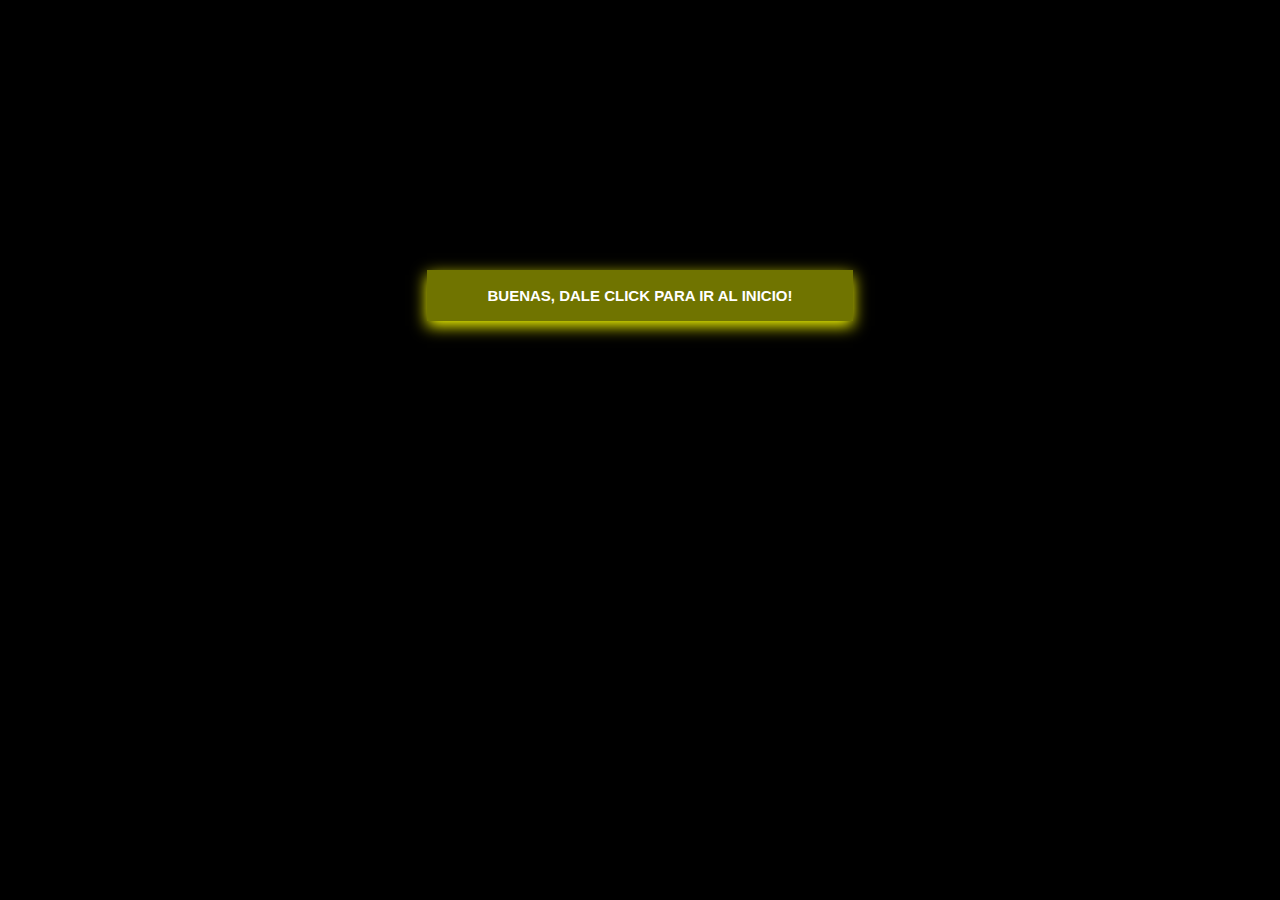
<file: Intro.html>
<!DOCTYPE html>
<html lang="en">
  <head>
    <meta charset="utf-8" />
    <meta name="viewport" content="width=device-width, initial-scale=1" />
    <title>Introduction Page</title>

    <!-- Bootstrap CSS -->
    <link href="https://cdn.jsdelivr.net/npm/bootstrap@5.3.2/dist/css/bootstrap.min.css" rel="stylesheet" integrity="sha384-T3c6CoIi6uLrA9TneNEoa7RxnatzjcDSCmG1MXxSR1GAsXEV/Dwwykc2MPK8M2HN" crossorigin="anonymous">
    <link rel="stylesheet"
      integrity="sha384-T3c6CoIi6uLrA9TneNEoa7RxnatzjcDSCmG1MXxSR1GAsXEV/Dwwykc2MPK8M2HN"
      crossorigin="anonymous"
    />

    <!-- Custom CSS -->
    <link rel="stylesheet" href="./assets/Css/IntroStyle.css" />
  </head>
  <body>
    <main class="container mt-4">
      <!-- Main content goes here -->
      <div class="button_container">
        <button class="btn" id="helloText" onclick="redirectToIndex()" alt="Un botón" >
          Buenas, Dale click para ir al inicio!
        </button>
      </div>
    </main>


    <!-- Bootstrap JS and Popper.js -->
    <script
      src="https://cdn.jsdelivr.net/npm/@popperjs/core@2.11.8/dist/umd/popper.min.js"
      integrity="sha384-I7E8VVD/ismYTF4hNIPjVp/Zjvgyol6VFvRkX/vR+Vc4jQkC+hVqc2pM8ODewa9r"
      crossorigin="anonymous"
    ></script>
    <script
      src="https://cdn.jsdelivr.net/npm/bootstrap@5.3.2/dist/js/bootstrap.bundle.min.js"
      integrity="sha384-C6RzsynM9kWDrMNeT87bh95OGNyZPhcTNXj1NW7RuBCsyN/o0jlpcV8Qyq46cDfL"
      crossorigin="anonymous"
    ></script>

    <!-- Custom JavaScript -->
    <script>
      function redirectToIndex() {
        // Cambiar la ubicación de la página al hacer clic en el texto
        window.location.href = "index.html";
      }
    </script>
  </body>
</html>
</file>
<file: assets/Css/IntroStyle.css>
@import url(https://fonts.googleapis.com/css?family=Averia+Sans+Libre);

body {
  margin: 0;
  padding: 0;
  height: 100vh;
  display: flex;
  justify-content: center;
  align-items: center;
  color: #ffffff;
  font-family: "Averia Sans Libre", cursive; /* Añadida la fuente */
  background-color:  #000000;
  background-size: 400% 400%;
}



.button_container {
  position: absolute;
  left: 0;
  right: 0;
  top: 30%;
}

.btn {
  border: none;
  display: block;
  text-align: center;
  cursor: pointer;
  text-transform: uppercase;
  outline: none;
  overflow: hidden;
  position: relative;
  color: #fff;
  font-weight: 700;
  font-size: 15px;
  background-color: #707400;
  padding: 17px 60px;
  margin: 0 auto;
  box-shadow: 0 5px 15px rgb(251, 255, 0);
  transition: background-color 0.3s, transform 0.3s;
}

.btn:hover {
  background-color: #8e8e00;
  transform: scale(1.1);
}

.btn span {
  position: relative;
  z-index: 1;
}
</file>
